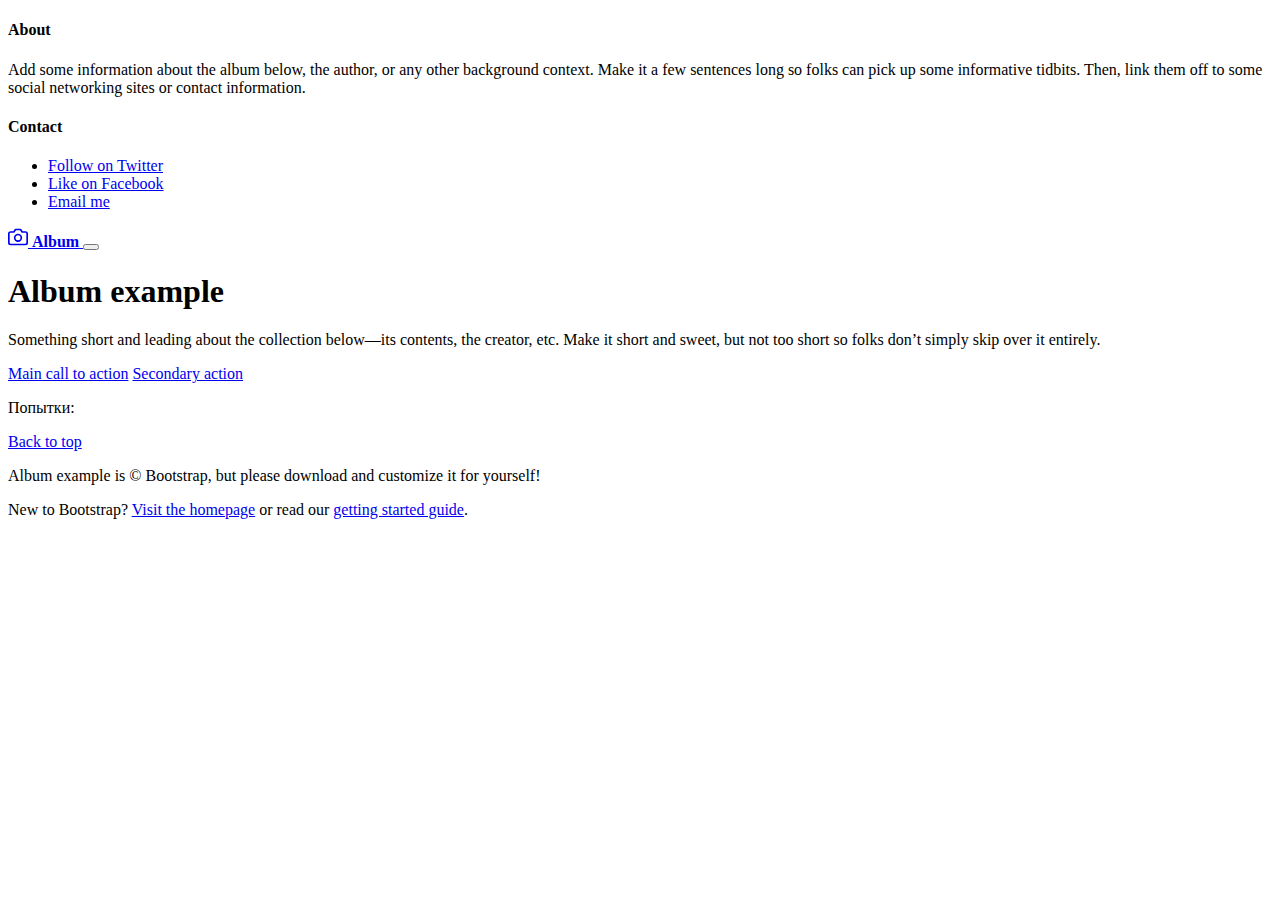
<file: src/main/resources/templates/index.html>
<!DOCTYPE html>
<html lang="ru" xmlns:="http://www.thymeleaf.org">
<head>
    <title>Главная страница</title>
    <link rel="stylesheet" href="../css/index.css">
    <meta charset="UTF-8">
    <!-- CSS only -->
    <link href="https://cdn.jsdelivr.net/npm/bootstrap@5.0.0-beta1/dist/css/bootstrap.min.css" rel="stylesheet"
          integrity="sha384-giJF6kkoqNQ00vy+HMDP7azOuL0xtbfIcaT9wjKHr8RbDVddVHyTfAAsrekwKmP1" crossorigin="anonymous">
</head>
<body>
<body screen_capture_injected="true">

<header>
    <div class="collapse bg-dark" id="navbarHeader">
        <div class="container">
            <div class="row">
                <div class="col-sm-8 col-md-7 py-4">
                    <h4 class="text-white">About</h4>
                    <p class="text-muted">Add some information about the album below, the author, or any other
                        background context. Make it a few sentences long so folks can pick up some informative tidbits.
                        Then, link them off to some social networking sites or contact information.</p>
                </div>
                <div class="col-sm-4 offset-md-1 py-4">
                    <h4 class="text-white">Contact</h4>
                    <ul class="list-unstyled">
                        <li><a href="#" class="text-white">Follow on Twitter</a></li>
                        <li><a href="#" class="text-white">Like on Facebook</a></li>
                        <li><a href="#" class="text-white">Email me</a></li>
                    </ul>
                </div>
            </div>
        </div>
    </div>
    <div class="navbar navbar-dark bg-dark shadow-sm">
        <div class="container">
            <a href="#" class="navbar-brand d-flex align-items-center">
                <svg xmlns="http://www.w3.org/2000/svg" width="20" height="20" fill="none" stroke="currentColor"
                     stroke-linecap="round" stroke-linejoin="round" stroke-width="2" aria-hidden="true" class="me-2"
                     viewBox="0 0 24 24">
                    <path d="M23 19a2 2 0 0 1-2 2H3a2 2 0 0 1-2-2V8a2 2 0 0 1 2-2h4l2-3h6l2 3h4a2 2 0 0 1 2 2z"></path>
                    <circle cx="12" cy="13" r="4"></circle>
                </svg>
                <strong>Album</strong>
            </a>
            <button class="navbar-toggler" type="button" data-bs-toggle="collapse" data-bs-target="#navbarHeader"
                    aria-controls="navbarHeader" aria-expanded="false" aria-label="Toggle navigation">
                <span class="navbar-toggler-icon"></span>
            </button>
        </div>
    </div>
</header>

<main>

    <section class="py-5 text-center container">
        <div class="row py-lg-5">
            <div class="col-lg-6 col-md-8 mx-auto">
                <h1 class="fw-light">Album example</h1>
                <p class="lead text-muted">Something short and leading about the collection below—its contents, the
                    creator, etc. Make it short and sweet, but not too short so folks don’t simply skip over it
                    entirely.</p>
                <p>
                    <a href="#" class="btn btn-primary my-2">Main call to action</a>
                    <a href="#" class="btn btn-secondary my-2">Secondary action</a>
                </p>
            </div>
        </div>
    </section>

    <div class="album py-5 bg-light">
        <div class="container">

            <div class="row row-cols-1 row-cols-sm-2 row-cols-md-3 g-3">

                <div class="col" th:each="task : ${tasks}">
                    <div class="card shadow-sm">
                        <div class="card-body">
                            <a th:href="@{'/tasks/' + ${task.id}}">
                                <p th:text="${task.title == null} ? '1234': 'fktjihgv3i'"></p></a>
                            <p th:text="${task.title}"></p>
                            <div class="d-flex justify-content-between align-items-center">
                                <div class="btn-group">
                                    <p th:text="${task.attempts}">Попытки: </p>
                                </div>
                                <small class="text-muted" th:text="${task.difficult}"></small>
                            </div>
                        </div>
                    </div>
                </div>
            </div>
        </div>
    </div>
</main>

<footer class="text-muted py-5">
    <div class="container">
        <p class="float-end mb-1">
            <a href="#">Back to top</a>
        </p>
        <p class="mb-1">Album example is © Bootstrap, but please download and customize it for yourself!</p>
        <p class="mb-0">New to Bootstrap? <a href="/">Visit the homepage</a> or read our <a
                href="/docs/5.0/getting-started/introduction/">getting started guide</a>.</p>
    </div>
</footer>

</body>
</body>
</html>
</file>
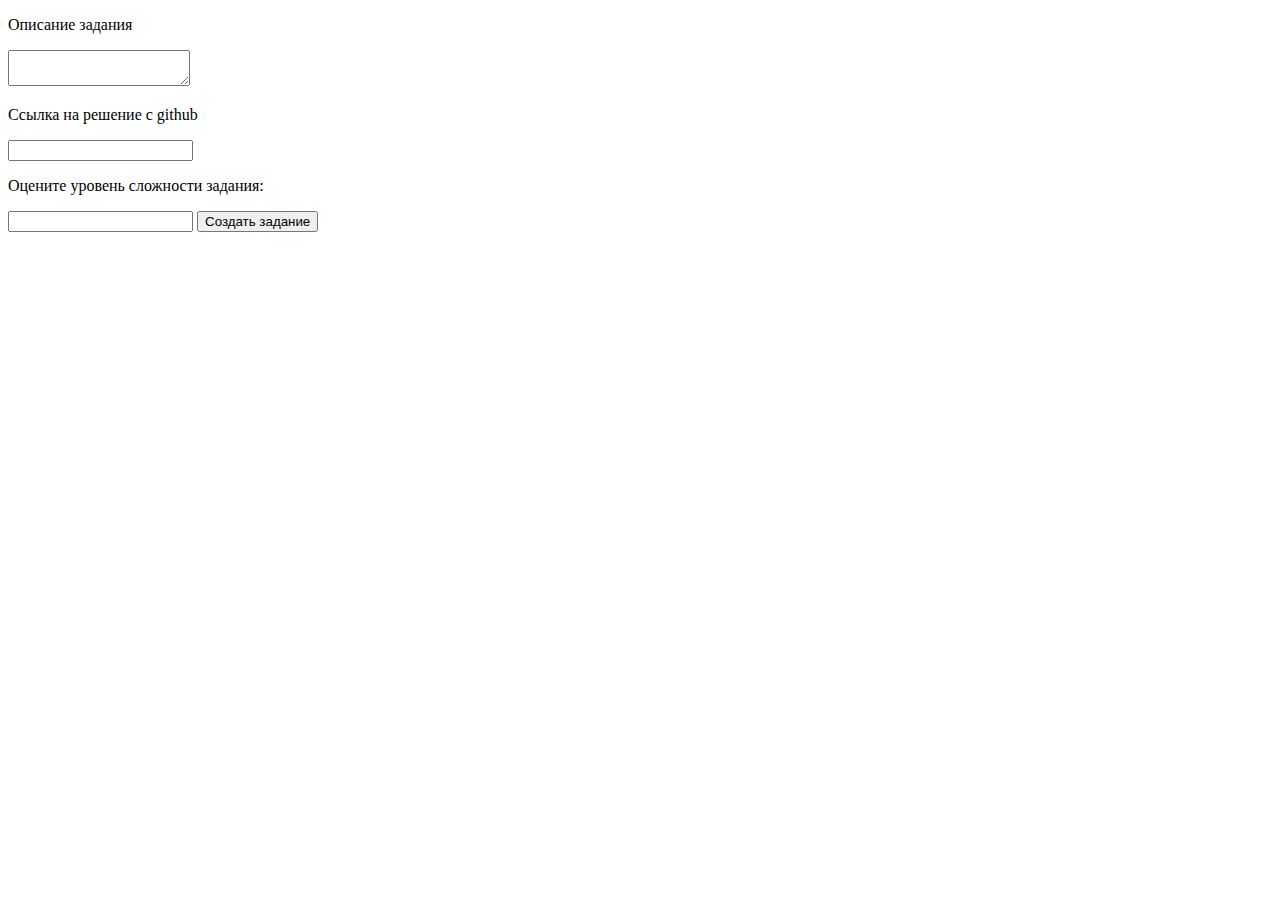
<file: src/main/resources/templates/addTask.html>
<!DOCTYPE html>
<html lang="ru" xmlns:th="http://www.thymeleaf.org">
<head>
    <th:block th:replace="/blocks/head.html"/>
    <title>Добавить задание</title>
</head>
<body>

<header>
    <th:block th:replace="/blocks/header.html"/>
</header>



<form action="#" th:action="@{/admin/task/add}" th:object="${task}" method="post">
    <p class="sub-title">Описание задания</p>
    <textarea th:field="*{github_description}" required> </textarea>

    <p class="sub-title">Ссылка на решение с github</p>
    <input th:field="*{github_solution}" required>

    <p>Оцените уровень сложности задания: </p>
    <input th:field="*{difficult_level}" required>

    <input type="submit" value="Создать задание">
</form>

</body>
</html>
</file>
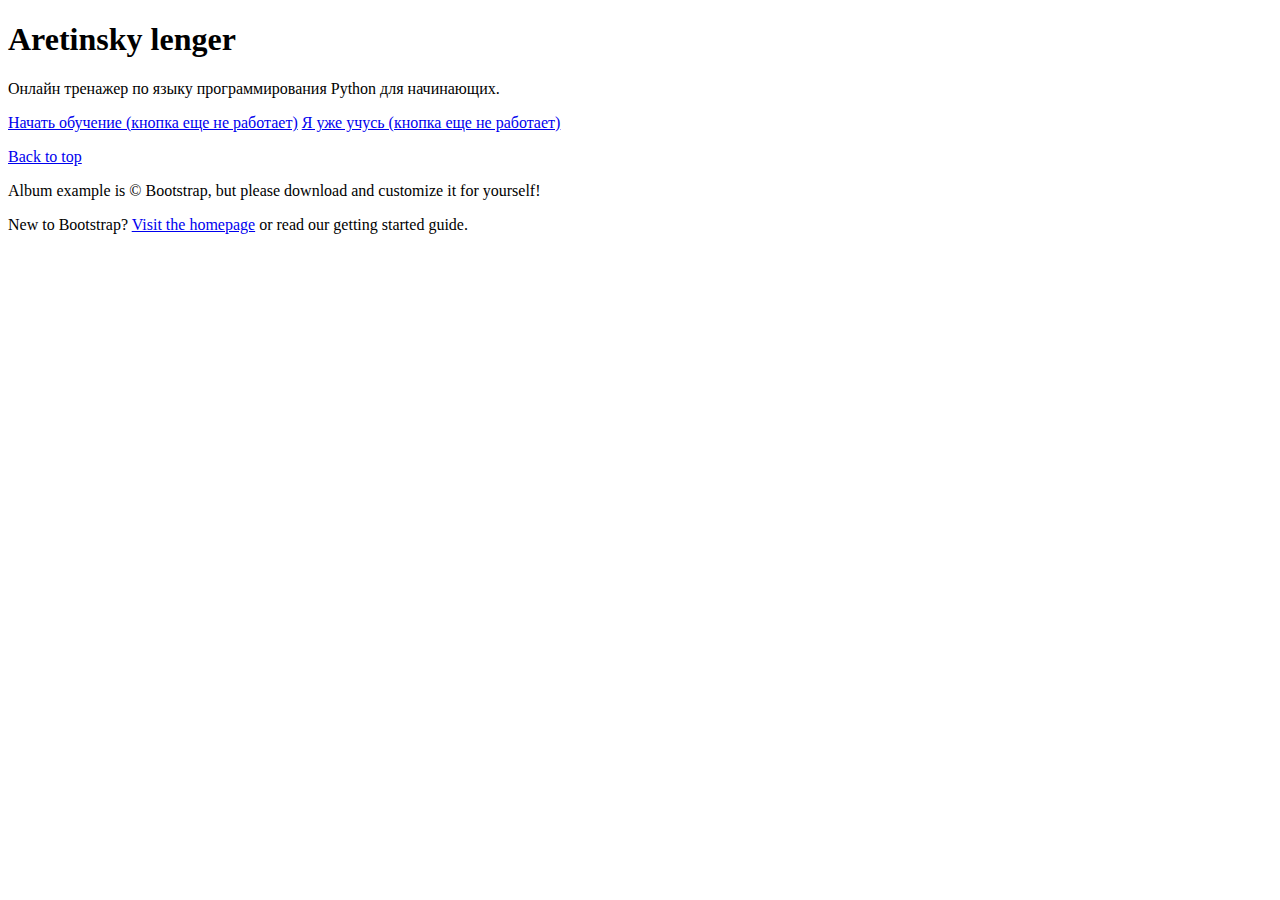
<file: src/main/resources/templates/greeting.html>
<!DOCTYPE html>
<html lang="ru" xmlns:th="http://www.thymeleaf.org">
<head>
    <th:block th:replace="/blocks/head.html"/>
    <title>Hello, world!</title>
</head>
<body>
<body>

<header>
    <th:block th:replace="/blocks/header.html"/>
</header>

<main>

    <section class="py-5 text-center container">
        <div class="row py-lg-5">
            <div class="col-lg-6 col-md-8 mx-auto">
                <h1 class="fw-light">Aretinsky lenger</h1>
                <p class="lead text-muted">Онлайн тренажер по языку программирования Python для начинающих.</p>
                <p>
                    <a href="#" class="btn btn-primary my-2">Начать обучение (кнопка еще не работает)</a>
                    <a href="#" class="btn btn-secondary my-2">Я уже учусь (кнопка еще не работает)</a>
                </p>
            </div>
        </div>
    </section>

</main>

<footer class="text-muted py-5">
    <div class="container">
        <p class="float-end mb-1">
            <a href="#">Back to top</a>
        </p>
        <p class="mb-1">Album example is © Bootstrap, but please download and customize it for yourself!</p>
        <p class="mb-0">New to Bootstrap? <a href="/">Visit the homepage</a> or read our <a>getting started guide</a>.</p>
    </div>
</footer>

</body>
</body>
</html>
</file>
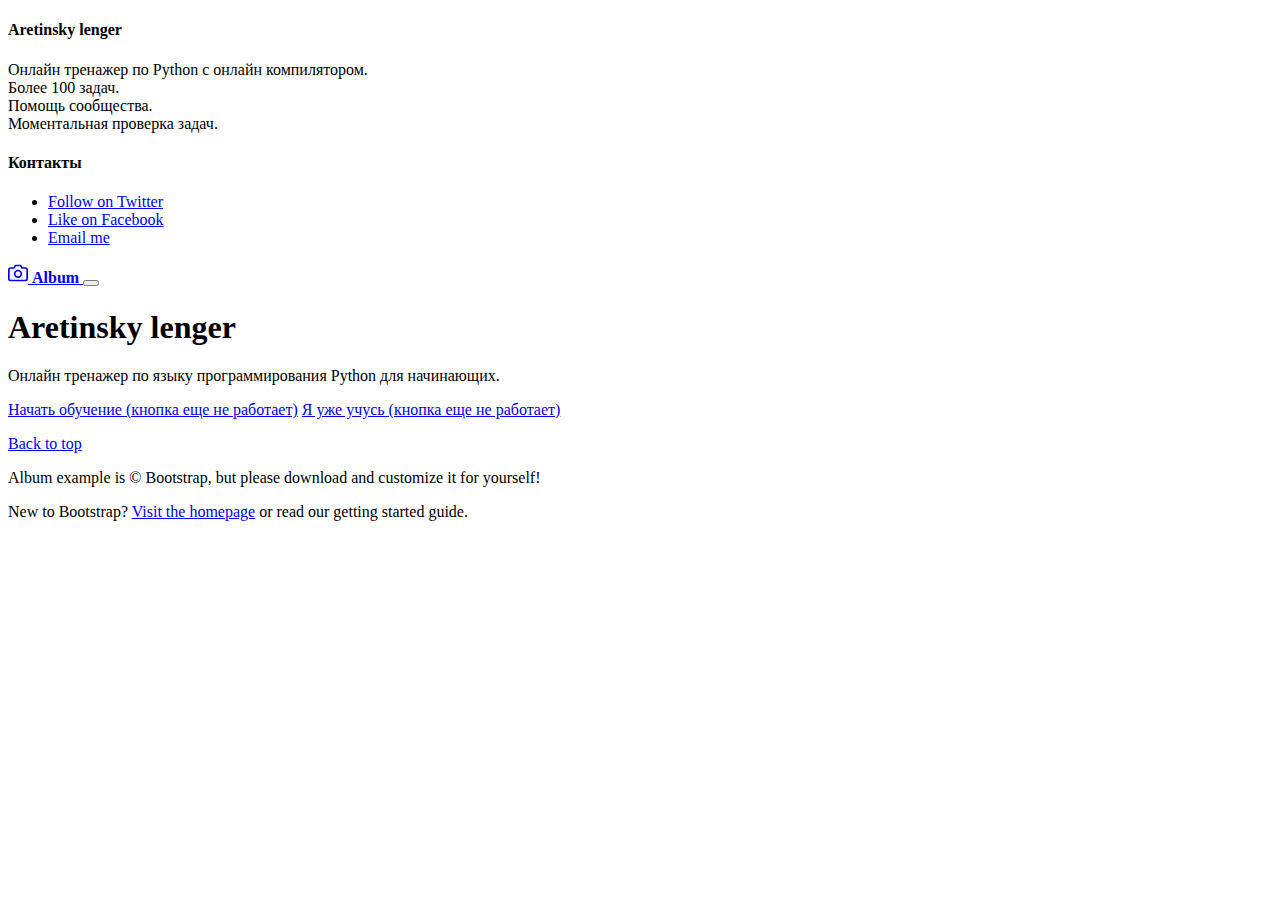
<file: src/main/resources/templates/main.html>
<!DOCTYPE html>
<html lang="ru" xmlns:="http://www.thymeleaf.org">
<head>
    <title>Главная страница</title>
    <link rel="stylesheet" href="../css/index.css">
    <meta charset="UTF-8">
    <!-- CSS only -->
    <link href="https://cdn.jsdelivr.net/npm/bootstrap@5.0.0-beta1/dist/css/bootstrap.min.css" rel="stylesheet"
          integrity="sha384-giJF6kkoqNQ00vy+HMDP7azOuL0xtbfIcaT9wjKHr8RbDVddVHyTfAAsrekwKmP1" crossorigin="anonymous">
    <script src="https://cdn.jsdelivr.net/npm/bootstrap@5.0.0-beta1/dist/js/bootstrap.bundle.min.js" integrity="sha384-ygbV9kiqUc6oa4msXn9868pTtWMgiQaeYH7/t7LECLbyPA2x65Kgf80OJFdroafW" crossorigin="anonymous"></script>
    <script src="https://cdn.jsdelivr.net/npm/@popperjs/core@2.5.4/dist/umd/popper.min.js" integrity="sha384-q2kxQ16AaE6UbzuKqyBE9/u/KzioAlnx2maXQHiDX9d4/zp8Ok3f+M7DPm+Ib6IU" crossorigin="anonymous"></script>
    <script src="https://cdn.jsdelivr.net/npm/bootstrap@5.0.0-beta1/dist/js/bootstrap.min.js" integrity="sha384-pQQkAEnwaBkjpqZ8RU1fF1AKtTcHJwFl3pblpTlHXybJjHpMYo79HY3hIi4NKxyj" crossorigin="anonymous"></script>
</head>
<body>
<body screen_capture_injected="true">

<header>
    <div class="collapse bg-dark" id="navbarHeader">
        <div class="container">
            <div class="row">
                <div class="col-sm-8 col-md-7 py-4">
                    <h4 class="text-white">Aretinsky lenger</h4>
                    <p class="text-muted">Онлайн тренажер по Python с онлайн компилятором. <br>
                    Более 100 задач. <br> Помощь сообщества. <br> Моментальная проверка задач.</p>
                </div>
                <div class="col-sm-4 offset-md-1 py-4">
                    <h4 class="text-white">Контакты</h4>
                    <ul class="list-unstyled">
                        <li><a href="#" class="text-white">Follow on Twitter</a></li>
                        <li><a href="#" class="text-white">Like on Facebook</a></li>
                        <li><a href="#" class="text-white">Email me</a></li>
                    </ul>
                </div>
            </div>
        </div>
    </div>
    <div class="navbar navbar-dark bg-dark shadow-sm">
        <div class="container">
            <a href="#" class="navbar-brand d-flex align-items-center">
                <svg xmlns="http://www.w3.org/2000/svg" width="20" height="20" fill="none" stroke="currentColor"
                     stroke-linecap="round" stroke-linejoin="round" stroke-width="2" aria-hidden="true" class="me-2"
                     viewBox="0 0 24 24">
                    <path d="M23 19a2 2 0 0 1-2 2H3a2 2 0 0 1-2-2V8a2 2 0 0 1 2-2h4l2-3h6l2 3h4a2 2 0 0 1 2 2z"></path>
                    <circle cx="12" cy="13" r="4"></circle>
                </svg>
                <strong>Album</strong>
            </a>
            <button class="navbar-toggler" type="button" data-bs-toggle="collapse" data-bs-target="#navbarHeader"
                    aria-controls="navbarHeader" aria-expanded="false" aria-label="Toggle navigation">
                <span class="navbar-toggler-icon"></span>
            </button>
        </div>
    </div>
</header>

<main>

    <section class="py-5 text-center container">
        <div class="row py-lg-5">
            <div class="col-lg-6 col-md-8 mx-auto">
                <h1 class="fw-light">Aretinsky lenger</h1>
                <p class="lead text-muted">Онлайн тренажер по языку программирования Python для начинающих.</p>
                <p>
                    <a href="#" class="btn btn-primary my-2">Начать обучение (кнопка еще не работает)</a>
                    <a href="#" class="btn btn-secondary my-2">Я уже учусь (кнопка еще не работает)</a>
                </p>
            </div>
        </div>
    </section>

    <div class="album py-5 bg-light">
        <div class="container">

            <div th:insert="tasksList.html" class="row row-cols-1 row-cols-sm-2 row-cols-md-3 g-3">

            </div>
        </div>
    </div>
</main>

<footer class="text-muted py-5">
    <div class="container">
        <p class="float-end mb-1">
            <a href="#">Back to top</a>
        </p>
        <p class="mb-1">Album example is © Bootstrap, but please download and customize it for yourself!</p>
        <p class="mb-0">New to Bootstrap? <a href="/">Visit the homepage</a> or read our <a>getting started guide</a>.</p>
    </div>
</footer>

</body>
</body>
</html>
</file>
<file: src/main/resources/css/index.css>
* {

}
</file>
